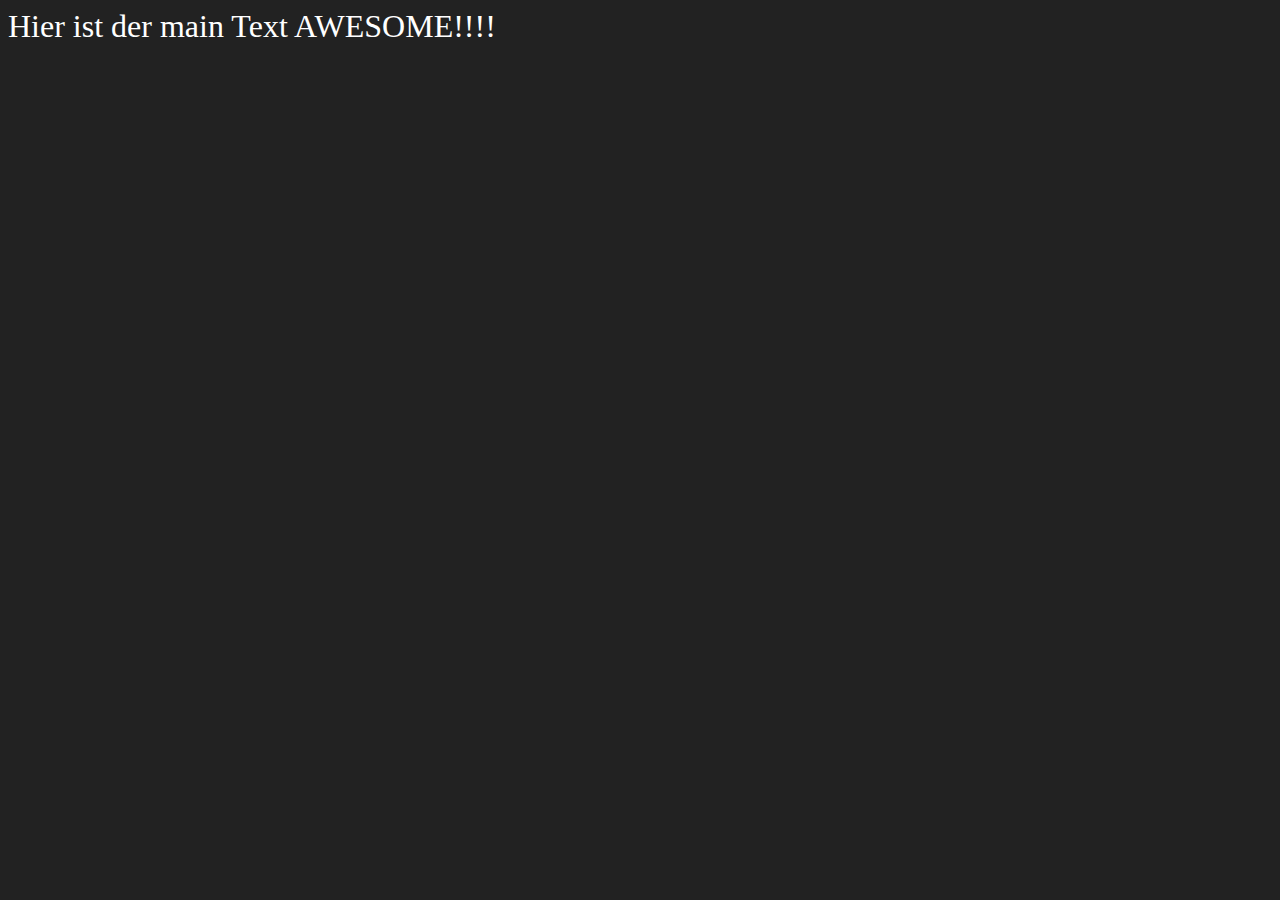
<file: cssExamples/index.html>
<!doctype html>
<html lang="de">
<head>
  <title>Awesome</title>
  <link rel="stylesheet" href="css/main.css">
</head>

<body>
	<header>
	</header>
	<main>
		<section>
		<div>
			Hier ist der main Text AWESOME!!!!
		</div>
		</section>
	</main>
	<footer>
	</footer>
</body>
</html>
</file>
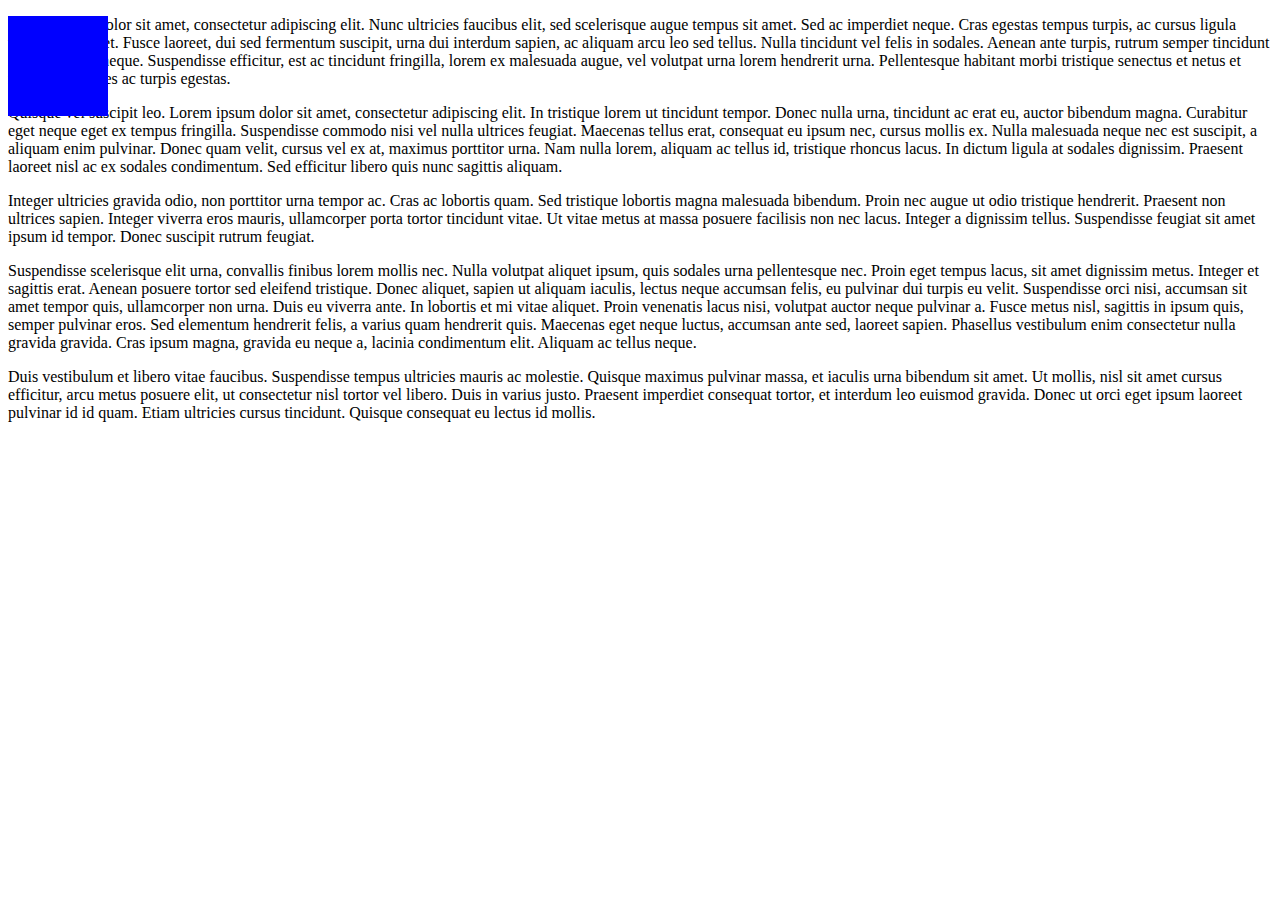
<file: cssExamples/boxmodell.html>
<!doctype html>
<html lang="de">
<head>
  <title>Boxmodell</title>
  <style type="text/css">
	div {
        position: absolute;
        width: 100px;
        height: 100px;
      }
  </style>
</head>

<body>
	<header>
	</header>
	<main>
		<section>
		<div style="background:#0000ff"></div>
		<p>
		Lorem ipsum dolor sit amet, consectetur adipiscing elit. Nunc ultricies faucibus elit, sed scelerisque augue tempus sit amet. Sed ac imperdiet neque. Cras egestas tempus turpis, ac cursus ligula tristique sit amet. Fusce laoreet, dui sed fermentum suscipit, urna dui interdum sapien, ac aliquam arcu leo sed tellus. Nulla tincidunt vel felis in sodales. Aenean ante turpis, rutrum semper tincidunt in, laoreet sed neque. Suspendisse efficitur, est ac tincidunt fringilla, lorem ex malesuada augue, vel volutpat urna lorem hendrerit urna. Pellentesque habitant morbi tristique senectus et netus et malesuada fames ac turpis egestas.
		</p>
		<p>
		Quisque vel suscipit leo. Lorem ipsum dolor sit amet, consectetur adipiscing elit. In tristique lorem ut tincidunt tempor. Donec nulla urna, tincidunt ac erat eu, auctor bibendum magna. Curabitur eget neque eget ex tempus fringilla. Suspendisse commodo nisi vel nulla ultrices feugiat. Maecenas tellus erat, consequat eu ipsum nec, cursus mollis ex. Nulla malesuada neque nec est suscipit, a aliquam enim pulvinar. Donec quam velit, cursus vel ex at, maximus porttitor urna. Nam nulla lorem, aliquam ac tellus id, tristique rhoncus lacus. In dictum ligula at sodales dignissim. Praesent laoreet nisl ac ex sodales condimentum. Sed efficitur libero quis nunc sagittis aliquam.
		</p>
		<p>
		Integer ultricies gravida odio, non porttitor urna tempor ac. Cras ac lobortis quam. Sed tristique lobortis magna malesuada bibendum. Proin nec augue ut odio tristique hendrerit. Praesent non ultrices sapien. Integer viverra eros mauris, ullamcorper porta tortor tincidunt vitae. Ut vitae metus at massa posuere facilisis non nec lacus. Integer a dignissim tellus. Suspendisse feugiat sit amet ipsum id tempor. Donec suscipit rutrum feugiat.
		</p>
		<p>
		Suspendisse scelerisque elit urna, convallis finibus lorem mollis nec. Nulla volutpat aliquet ipsum, quis sodales urna pellentesque nec. Proin eget tempus lacus, sit amet dignissim metus. Integer et sagittis erat. Aenean posuere tortor sed eleifend tristique. Donec aliquet, sapien ut aliquam iaculis, lectus neque accumsan felis, eu pulvinar dui turpis eu velit. Suspendisse orci nisi, accumsan sit amet tempor quis, ullamcorper non urna. Duis eu viverra ante. In lobortis et mi vitae aliquet. Proin venenatis lacus nisi, volutpat auctor neque pulvinar a. Fusce metus nisl, sagittis in ipsum quis, semper pulvinar eros. Sed elementum hendrerit felis, a varius quam hendrerit quis. Maecenas eget neque luctus, accumsan ante sed, laoreet sapien. Phasellus vestibulum enim consectetur nulla gravida gravida. Cras ipsum magna, gravida eu neque a, lacinia condimentum elit. Aliquam ac tellus neque.
		</p>
		<p>
		Duis vestibulum et libero vitae faucibus. Suspendisse tempus ultricies mauris ac molestie. Quisque maximus pulvinar massa, et iaculis urna bibendum sit amet. Ut mollis, nisl sit amet cursus efficitur, arcu metus posuere elit, ut consectetur nisl tortor vel libero. Duis in varius justo. Praesent imperdiet consequat tortor, et interdum leo euismod gravida. Donec ut orci eget ipsum laoreet pulvinar id id quam. Etiam ultricies cursus tincidunt. Quisque consequat eu lectus id mollis.
		</p>
		<!--<div style="background:#ff0000;top:20px;left:20px;z-index:1"></div>
	    <div style="background:#ffff00;top:50px;left:50px;z-index:10"></div>
	    <div style="background:#0000ff;top:80px;left:80px;z-index:1"></div>-->
		</section>
	</main>
	<footer>
	</footer>
</body>
</html>
</file>
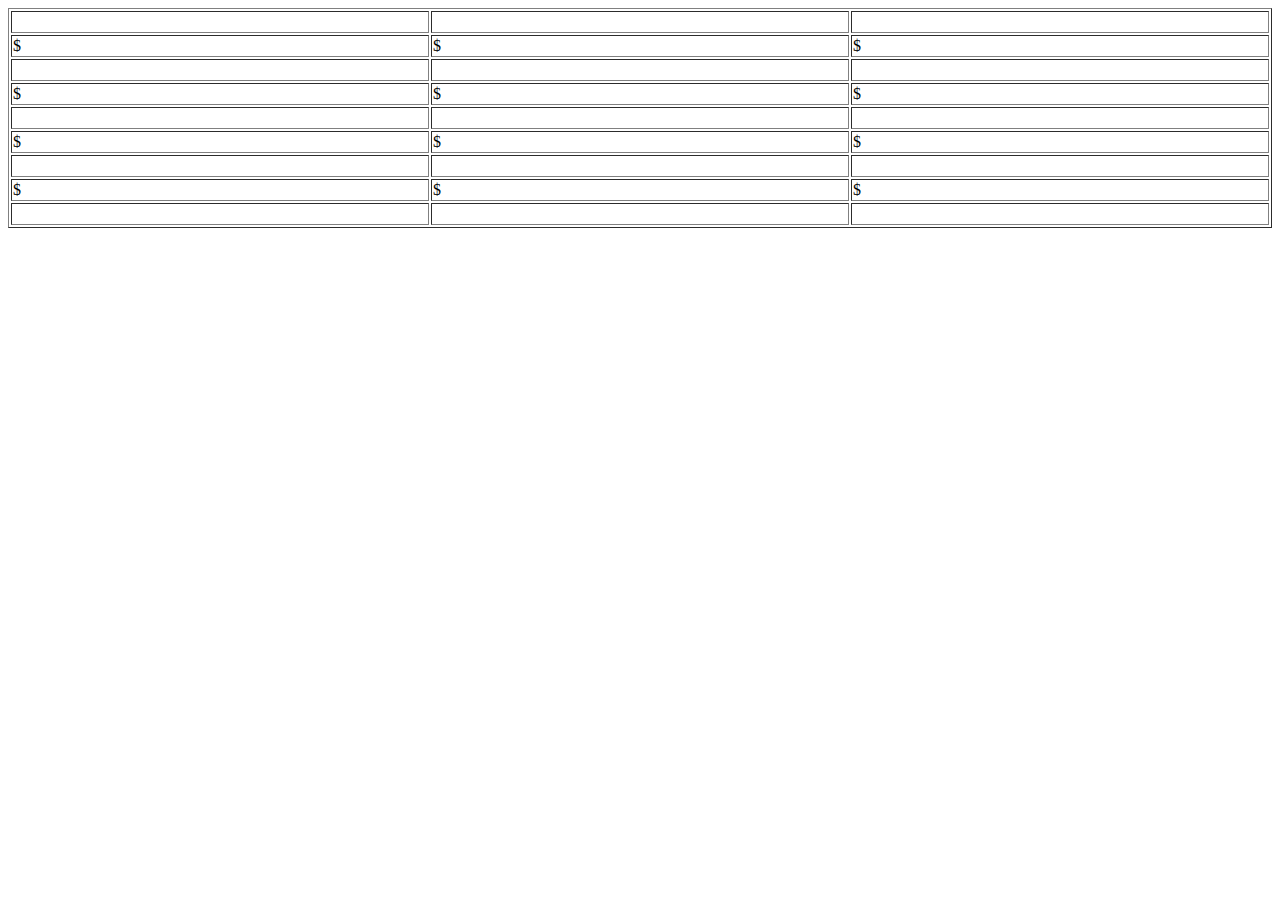
<file: cssExamples/table.html>
<!doctype html>
<html lang="de">
  <head>
    <title>Awesome Table</title>
  </head>
  <body>
    <table width="100%" border="1">
      <tr>
        <td>&nbsp;</td>
        <td>&nbsp;</td>
        <td>&nbsp;</td>
      </tr>
      <tr>
        <td>$</td>
        <td>$</td>
        <td>$</td>
      </tr>
      <tr>
        <td>&nbsp;</td>
        <td>&nbsp;</td>
        <td>&nbsp;</td>
      </tr>
      <tr>
        <td>$</td>
        <td>$</td>
        <td>$</td>
      </tr>
      <tr>
        <td>&nbsp;</td>
        <td>&nbsp;</td>
        <td>&nbsp;</td>
      </tr>
      <tr>
        <td>$</td>
        <td>$</td>
        <td>$</td>
      </tr>
      <tr>
        <td>&nbsp;</td>
        <td>&nbsp;</td>
        <td>&nbsp;</td>
      </tr>
      <tr>
        <td>$</td>
        <td>$</td>
        <td>$</td>
      </tr>
      <tr>
        <td>&nbsp;</td>
        <td>&nbsp;</td>
        <td>&nbsp;</td>
      </tr>
  </table>
  </body>
</html>
</file>
<file: cssExamples/css/main.css>
html body {
              background: #222222;
              color: #ffffff;
              font-size: 32px;
            }
</file>
